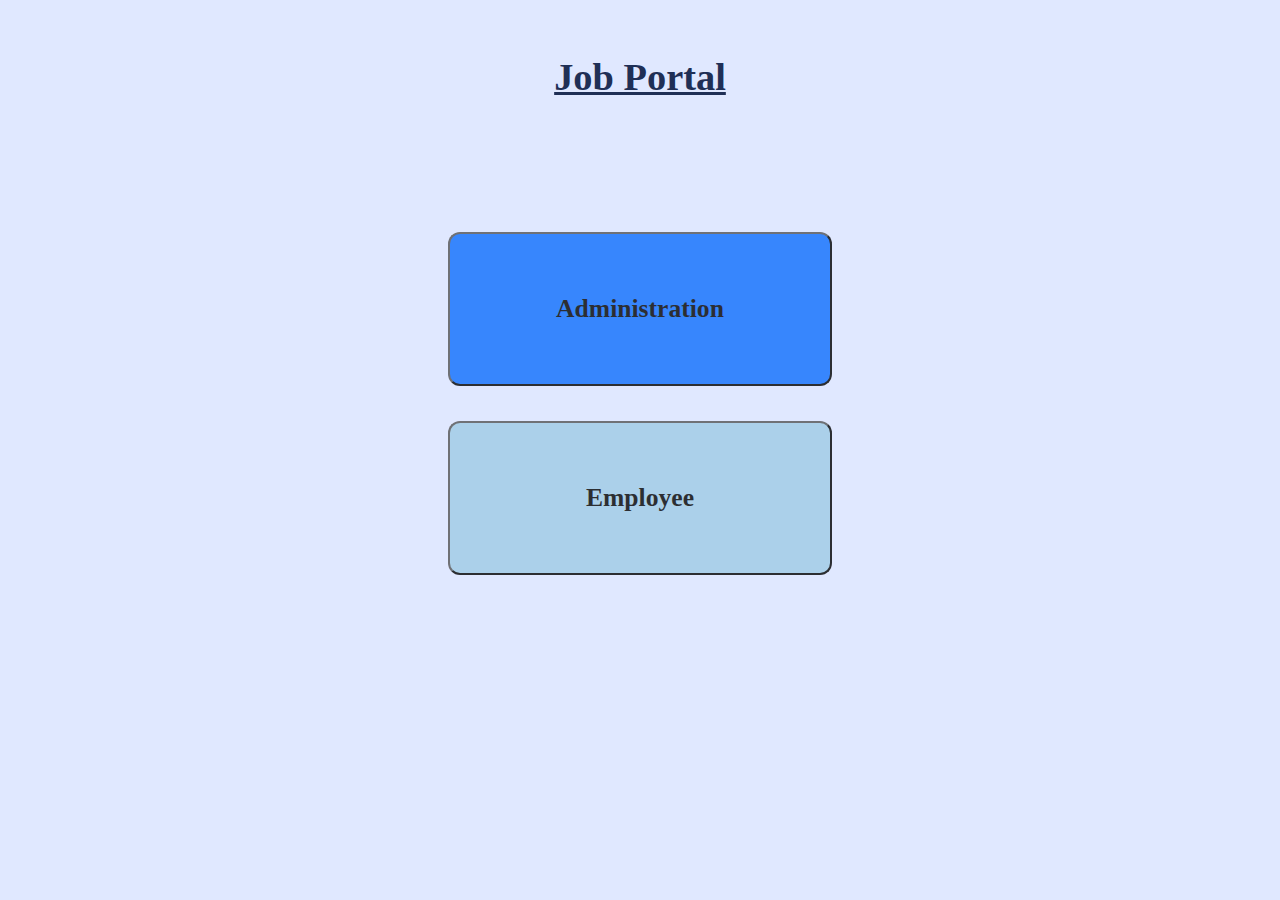
<file: index.html>
<!DOCTYPE html>
<html lang="en">
<head>
    <meta charset="UTF-8">
    <meta http-equiv="X-UA-Compatible" content="IE=edge">
    <meta name="viewport" content="width=device-width, initial-scale=1.0">
    <link rel="stylesheet" href="style.css">
    <title>Job Portal</title>
</head>
<body>
    <div class="whole-card">
        <h2 class="headings">Job Portal</h2>
        <div class="user-selector">
            <button class="upper" onclick="window.location.href = 'admin.html';">
                Administration
            </button>
            <button class="lower" onclick="window.location.href = 'employee.html';">
                Employee
            </button>
        </div>
    </div>
    
</body>
</html>
</file>
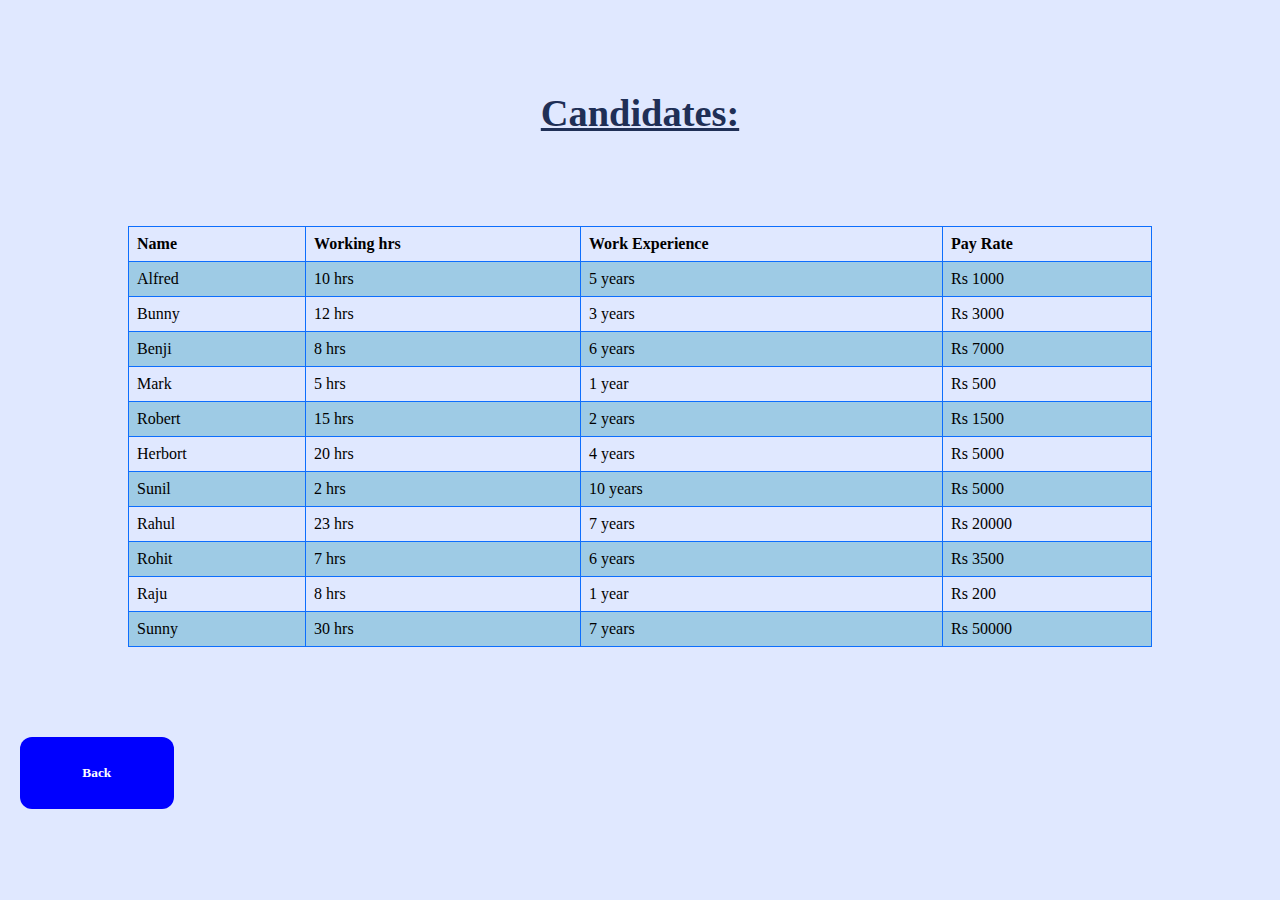
<file: admin-cadstable.html>
<!DOCTYPE html>
<html lang="en">
<head>
    <meta charset="UTF-8">
    <meta http-equiv="X-UA-Compatible" content="IE=edge">
    <meta name="viewport" content="width=device-width, initial-scale=1.0">
    <link rel="stylesheet" href="table.css">
    <link rel="stylesheet" href="style.css">    
    <title>Viewing candidates</title>
</head>
<body>
    <div class="cads">
        <h2 class="headings">Candidates: </h2>
        <table>
            <tr>
                <th>Name</th>
                <th>Working hrs</th>
                <th>Work Experience</th>
                <th>Pay Rate</th>
            </tr>
            <tr>
                <td>Alfred</td>
                <td>10 hrs</td>
                <td>5 years</td>
                <td>Rs 1000</td>
            </tr>
            <tr>
                <td>Bunny</td>
                <td>12 hrs</td>
                <td>3 years</td>
                <td>Rs 3000</td>
            </tr><tr>
                <td>Benji</td>
                <td>8 hrs</td>
                <td>6 years</td>
                <td>Rs 7000</td>
            </tr>
            <tr>
                <td>Mark</td>
                <td>5 hrs</td>
                <td>1 year</td>
                <td>Rs 500</td>
            </tr>
            <tr>
                <td>Robert</td>
                <td>15 hrs</td>
                <td>2 years</td>
                <td>Rs 1500</td>
            </tr>
            <tr>
                <td>Herbort</td>
                <td>20 hrs</td>
                <td>4 years</td>
                <td>Rs 5000</td>
            </tr>
            <tr>
                <td>Sunil</td>
                <td>2 hrs</td>
                <td>10 years</td>
                <td>Rs 5000</td>
            </tr>
            <tr>
                <td>Rahul</td>
                <td>23 hrs</td>
                <td>7 years</td>
                <td>Rs 20000</td>
            </tr>
            <tr>
                <td>Rohit</td>
                <td>7 hrs</td>
                <td>6 years</td>
                <td>Rs 3500</td>
            </tr>
            <tr>
                <td>Raju</td>
                <td>8 hrs</td>
                <td>1 year</td>
                <td>Rs 200</td>
            </tr>
            <tr>
                <td>Sunny</td>
                <td>30 hrs</td>
                <td>7 years</td>
                <td>Rs 50000</td>
            </tr>
        </table>
        <button class="back" onclick="window.location.href = 'admin.html';">Back</button> 
    </div>
    
</body>
</html>
</file>
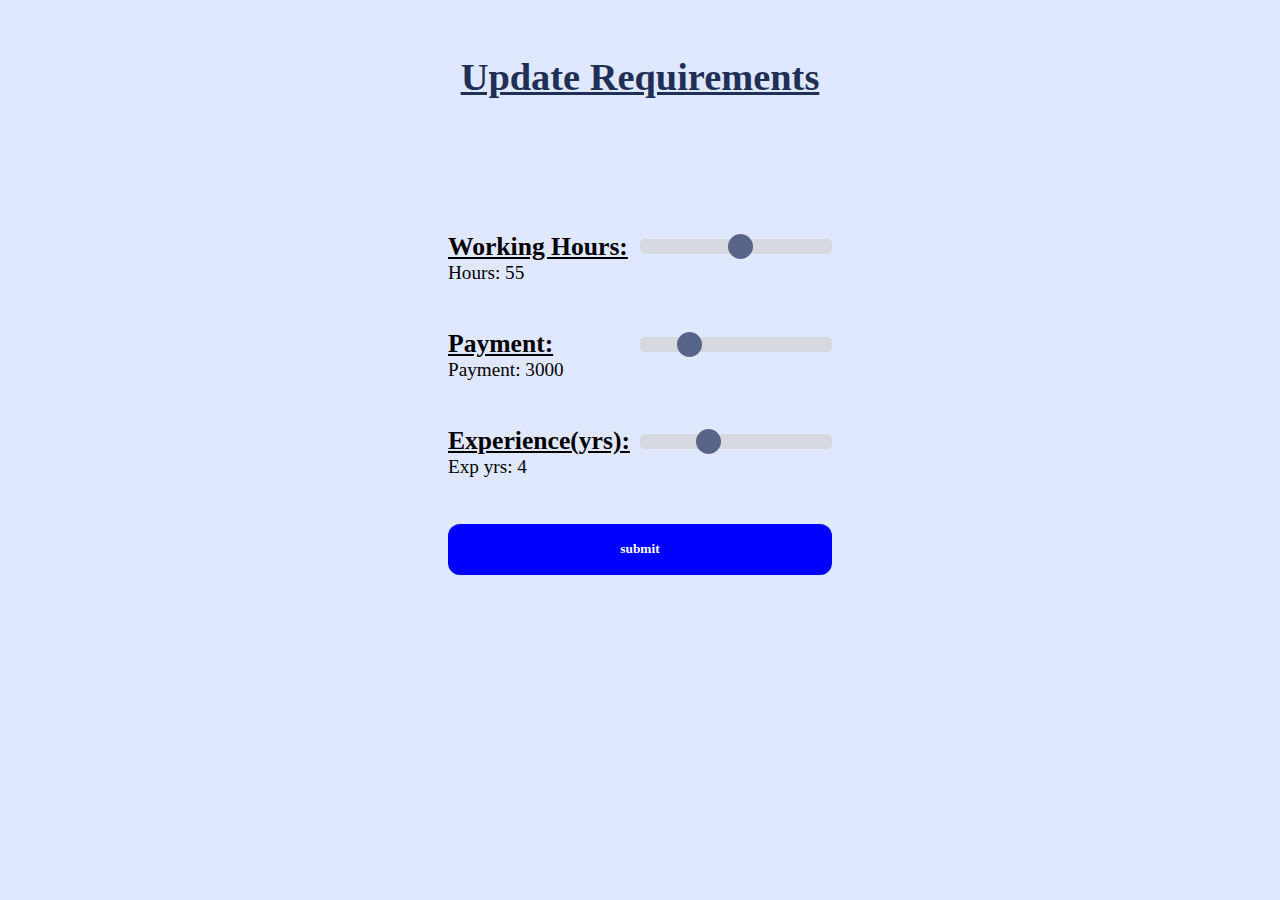
<file: admin-req.html>
<!DOCTYPE html>
<html lang="en">
<head>
    <meta charset="UTF-8">
    <meta http-equiv="X-UA-Compatible" content="IE=edge">
    <meta name="viewport" content="width=device-width, initial-scale=1.0">
    <link rel="stylesheet" href="style.css">
    <title>Requirements</title>
</head>
<body>
    <div class="whole-card">
        <h2 class="headings">Update Requirements</h2>
        <form action="success.html" class="user-selector">
            <div class="range-value">
                <div class="input-container">
                    <label class="labels">Working Hours: </label>
                    <input type="range" min="5" max="100" value="55" class="slider" id="hrsRange" />
                </div>
                <p class="values">Hours: <span id="hrsRangeValue"></span></p>
            </div>
            <div class="range-value">
                <div class="input-container">
                    <label class="labels">Payment: </label>
                    <input type="range" min="1000" max="10000" value="3000" class="slider" id="payRange" />
                </div>
                <p class="values">Payment: <span id="payRangeValue"></span></p>
            </div> 
            <div class="range-value">
                <div class="input-container">
                    <label class="labels">Experience(yrs): </label>
                    <input type="range" min="1" max="10" value="4" class="slider" id="expRange" />
                </div>
                <p class="values">Exp yrs: <span id="expRangeValue"></span></p>
            </div>  
            <input type="submit" value="submit" />  
        </form>
    </div>
    <script src="admin-req.js"></script>
</body>
</html>
</file>
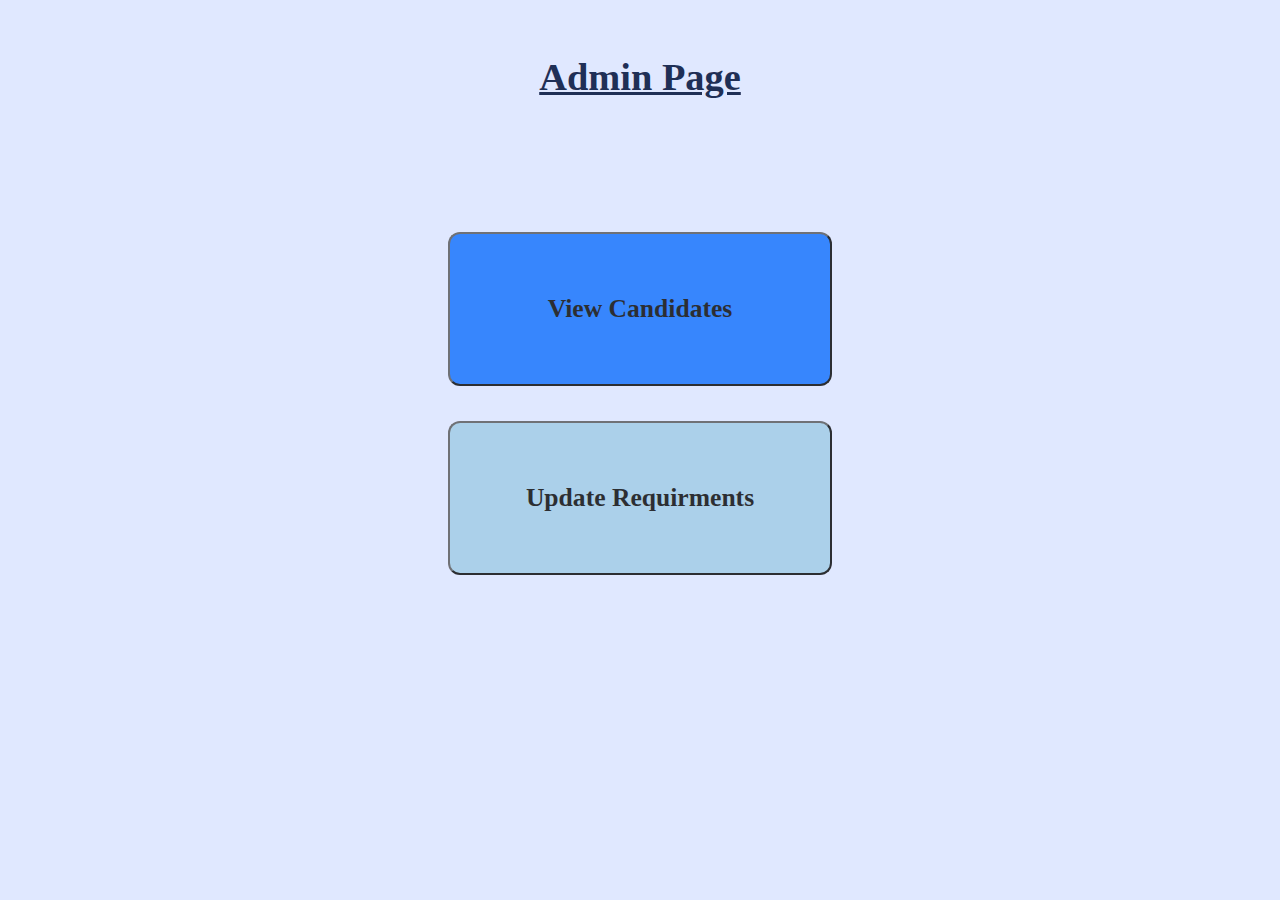
<file: admin.html>
<!DOCTYPE html>
<html lang="en">
<head>
    <meta charset="UTF-8">
    <meta http-equiv="X-UA-Compatible" content="IE=edge">
    <meta name="viewport" content="width=device-width, initial-scale=1.0">
    <link rel="stylesheet" href="style.css">
    <title>Administration</title>
</head>
<body>
    <div class="whole-card">
        <h2 class="headings">Admin Page</h2>
        <div class="user-selector">
            <button class="upper" onclick="window.location.href = 'admin-cadstable.html';">
                View Candidates
            </button>
            <button class="lower" onclick="window.location.href = 'admin-req.html';">
                Update Requirments
            </button>
        </div>
    </div>
</body>
</html>
</file>
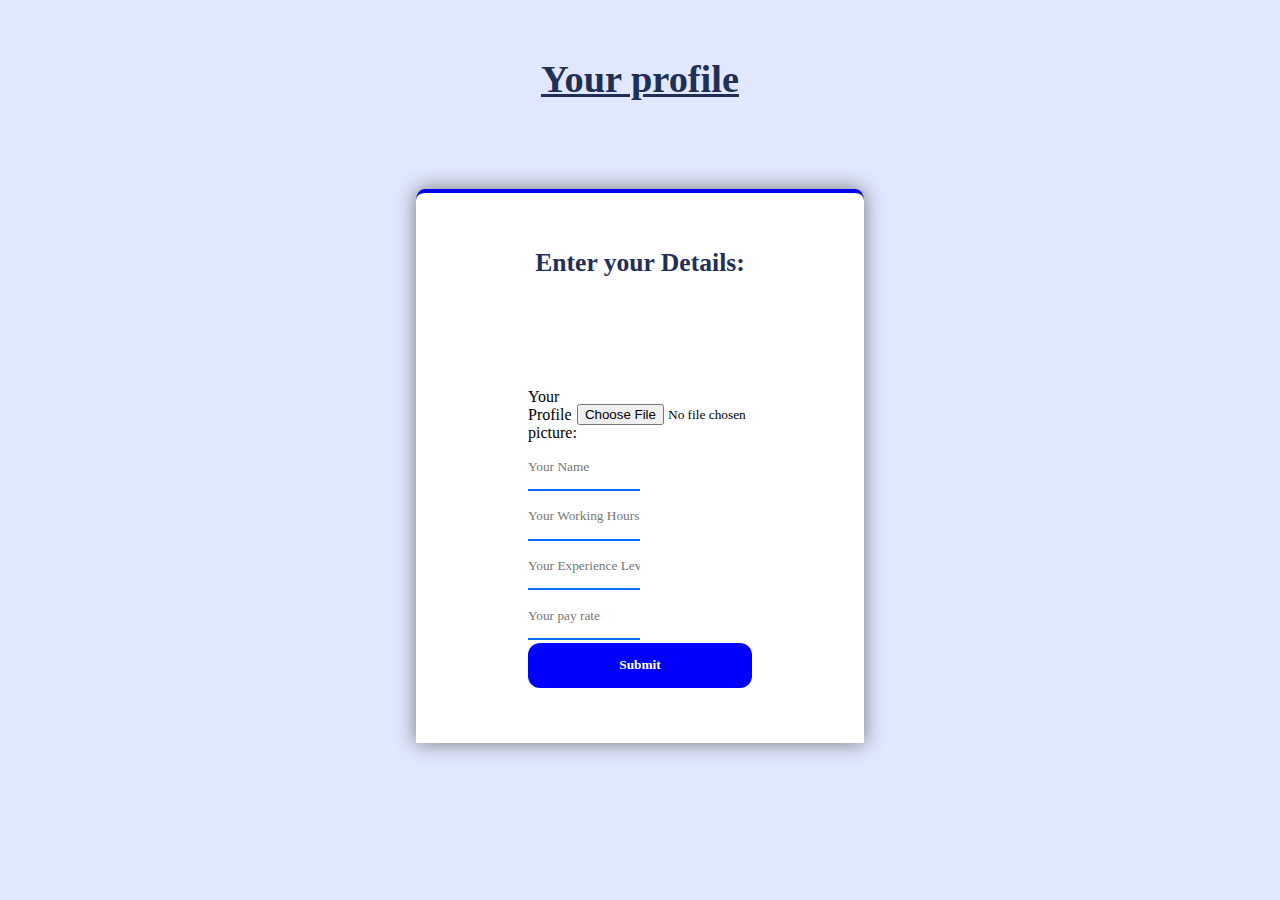
<file: emp-profile.html>
<!DOCTYPE html>
<html lang="en">
<head>
    <meta charset="UTF-8">
    <meta http-equiv="X-UA-Compatible" content="IE=edge">
    <meta name="viewport" content="width=device-width, initial-scale=1.0">
    <link rel="stylesheet" href="style.css">
    <title>Create Profile</title>
</head>
<body>
    <div class="centering-div">
        <h1 class="headings">Your profile</h1>
            <form action="success.html" class="emp-profile">
                <h2 class="smaller-heading">Enter your Details:</h2>
                <div class="inputs">
                    <div class="enter-profile-pic">
                        <label>Your Profile picture: </label>
                        <input type="file" />
                    </div>
                    <input type="text" placeholder="Your Name" />
                    <input type="text" placeholder="Your Working Hours" />
                    <input type="text" placeholder="Your Experience Level" />
                    <input type="text" placeholder="Your pay rate" />
                    <input type="submit" value="Submit" />
                </div>
            </form>
        </div>
    </div>
</body>
</html>
</file>
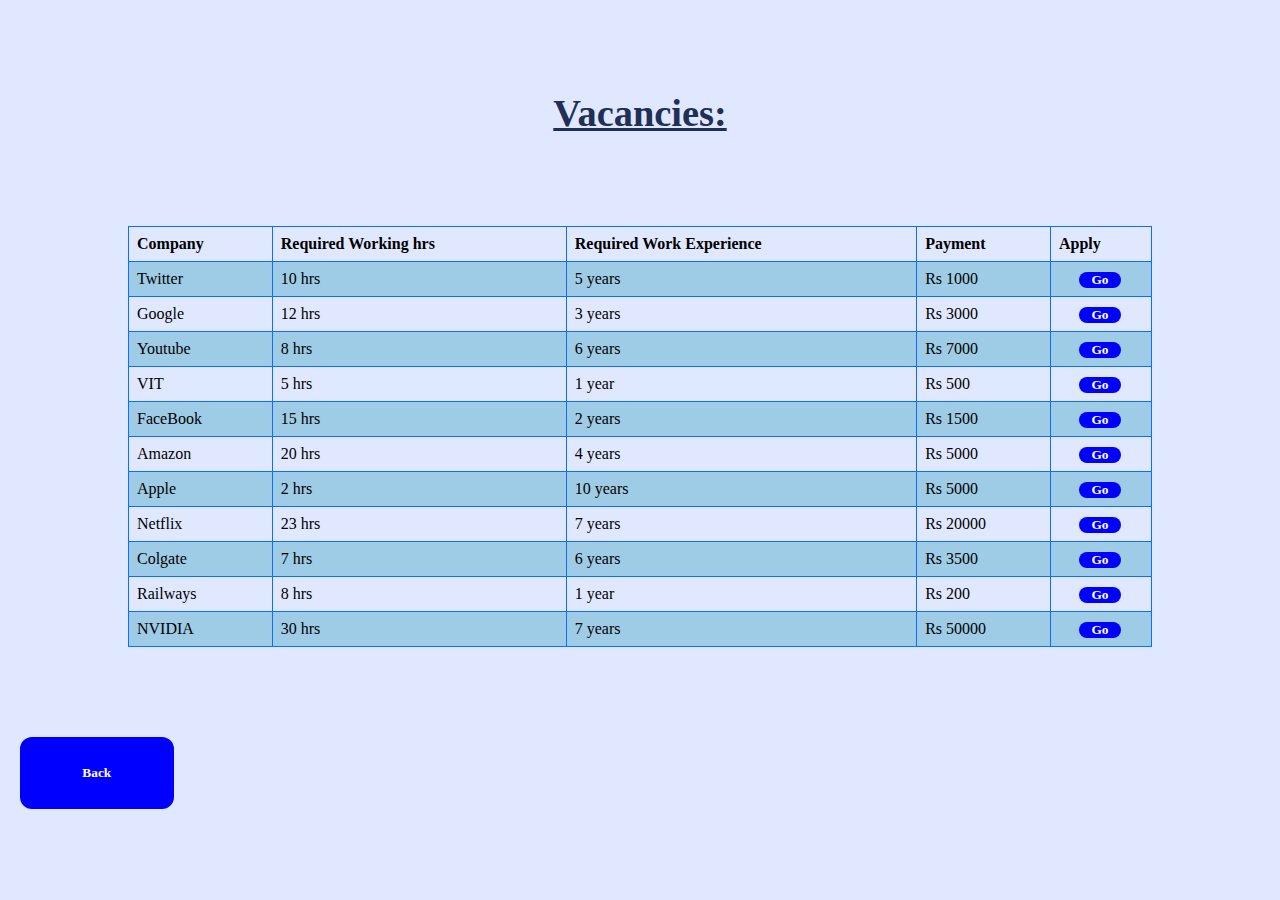
<file: emp-vac.html>
<!DOCTYPE html>
<html lang="en">
<head>
    <meta charset="UTF-8">
    <meta http-equiv="X-UA-Compatible" content="IE=edge">
    <meta name="viewport" content="width=device-width, initial-scale=1.0">
    <link rel="stylesheet" href="table.css">
    <link rel="stylesheet" href="style.css">   
    <title>View Vacancies</title>
</head>
<body>
    <div class="cads">
        <h2 class="headings">Vacancies: </h2>
        <table>
            <tr>
                <th>Company</th>
                <th>Required Working hrs</th>
                <th>Required Work Experience</th>
                <th>Payment</th>
                <th>Apply</th>
            </tr>
            <tr>
                <td>Twitter</td>
                <td>10 hrs</td>
                <td>5 years</td>
                <td>Rs 1000</td>
                <td><button class="apply">Go</button></td>
            </tr>
            <tr>
                <td>Google</td>
                <td>12 hrs</td>
                <td>3 years</td>
                <td>Rs 3000</td>
                <td><button class="apply">Go</button></td>
            </tr><tr>
                <td>Youtube</td>
                <td>8 hrs</td>
                <td>6 years</td>
                <td>Rs 7000</td>
                <td><button class="apply">Go</button></td>
            </tr>
            <tr>
                <td>VIT</td>
                <td>5 hrs</td>
                <td>1 year</td>
                <td>Rs 500</td>
                <td><button class="apply">Go</button></td>
            </tr>
            <tr>
                <td>FaceBook</td>
                <td>15 hrs</td>
                <td>2 years</td>
                <td>Rs 1500</td>
                <td><button class="apply">Go</button></td>
            </tr>
            <tr>
                <td>Amazon</td>
                <td>20 hrs</td>
                <td>4 years</td>
                <td>Rs 5000</td>
                <td><button class="apply">Go</button></td>
            </tr>
            <tr>
                <td>Apple</td>
                <td>2 hrs</td>
                <td>10 years</td>
                <td>Rs 5000</td>
                <td><button class="apply">Go</button></td>
            </tr>
            <tr>
                <td>Netflix</td>
                <td>23 hrs</td>
                <td>7 years</td>
                <td>Rs 20000</td>
                <td><button class="apply">Go</button></td>
            </tr>
            <tr>
                <td>Colgate</td>
                <td>7 hrs</td>
                <td>6 years</td>
                <td>Rs 3500</td>
                <td><button class="apply">Go</button></td>
            </tr>
            <tr>
                <td>Railways</td>
                <td>8 hrs</td>
                <td>1 year</td>
                <td>Rs 200</td>
                <td><button class="apply">Go</button></td>
            </tr>
            <tr>
                <td>NVIDIA</td>
                <td>30 hrs</td>
                <td>7 years</td>
                <td>Rs 50000</td>
                <td><button class="apply">Go</button></td>
            </tr>
        </table>
        <button class="back" onclick="window.location.href = 'employee.html';">Back</button> 
    </div>
</body>
</html>
</file>
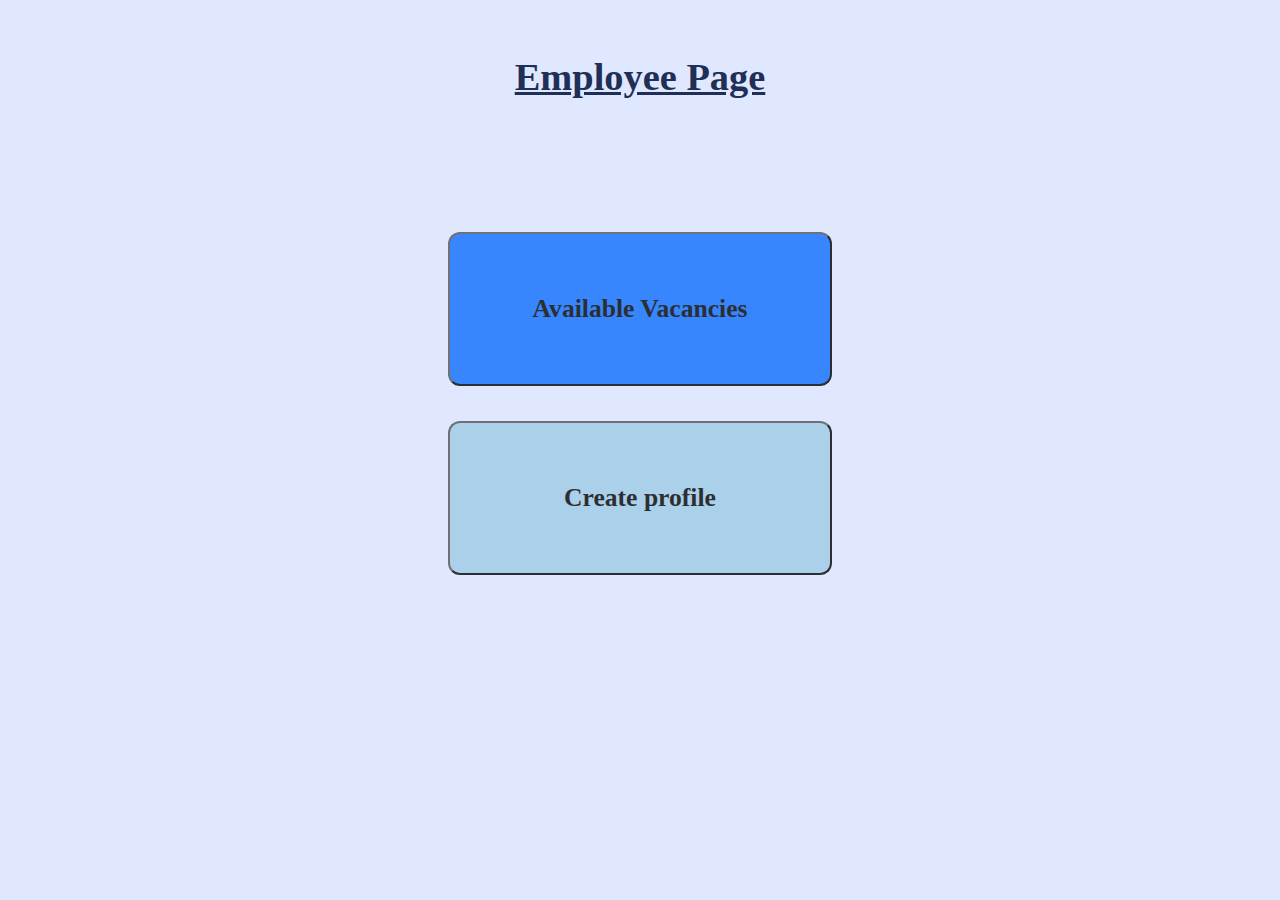
<file: employee.html>
<!DOCTYPE html>
<html lang="en">
<head>
    <meta charset="UTF-8">
    <meta http-equiv="X-UA-Compatible" content="IE=edge">
    <meta name="viewport" content="width=device-width, initial-scale=1.0">
    <link rel="stylesheet" href="style.css">
    <title>Employee</title>
</head>
<body>
    <div class="whole-card">
        <h2 class="headings">Employee Page</h2>
        <div class="user-selector">
            <button class="upper" onclick="window.location.href = 'emp-vac.html';">
                Available Vacancies
            </button>
            <button class="lower" onclick="window.location.href = 'emp-profile.html';">
                Create profile
            </button>
        </div>
    </div>
</body>
</html>
</file>
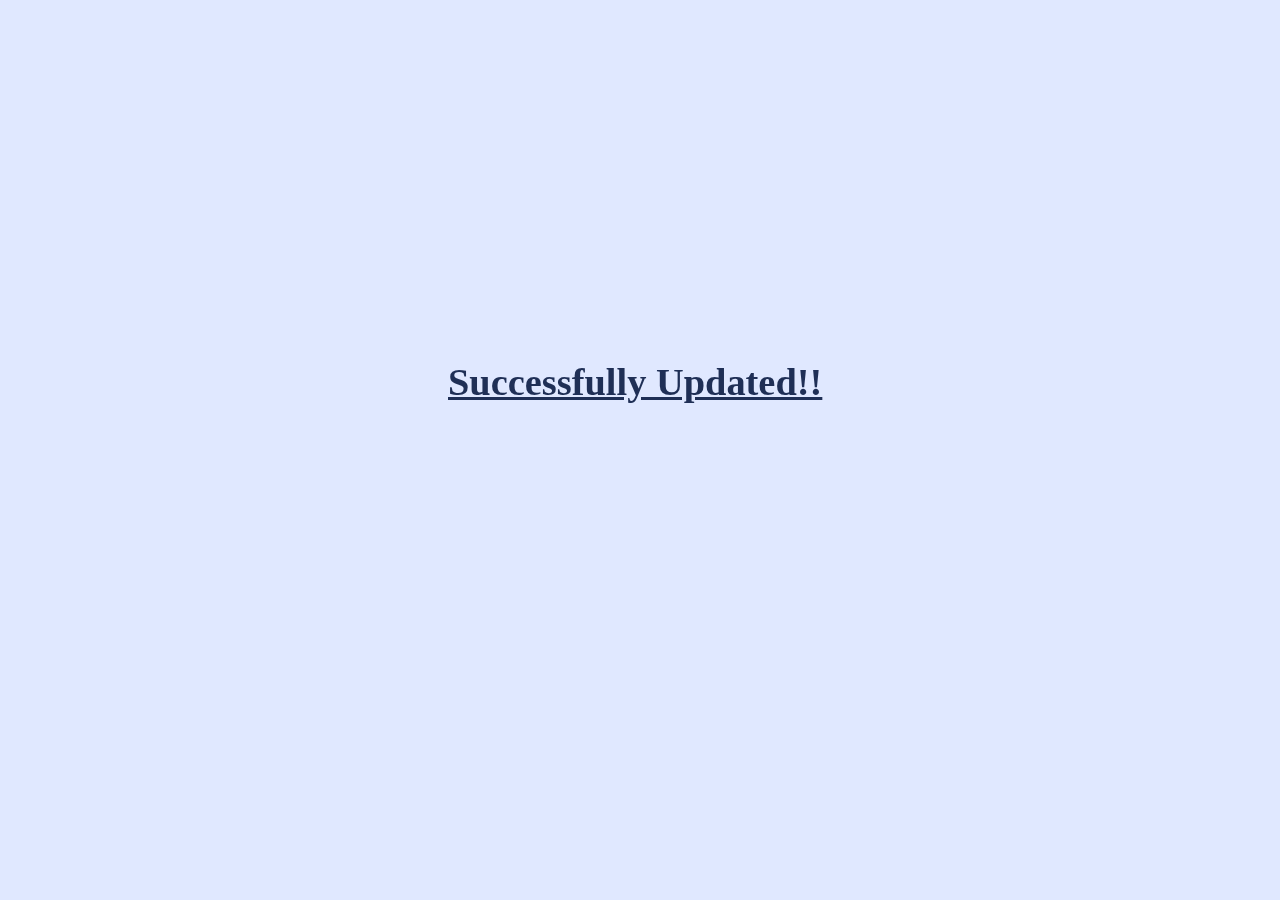
<file: success.html>
<!DOCTYPE html>
<html lang="en">
<head>
    <meta charset="UTF-8">
    <meta http-equiv="X-UA-Compatible" content="IE=edge">
    <meta name="viewport" content="width=device-width, initial-scale=1.0">
    <link rel="stylesheet" href="style.css">
    <title>Success</title>
</head>
<body>
    <h2 class="headings centered-heading">Successfully Updated!!</h2>
</body>
</html>
</file>
<file: style.css>
:root{
    --light-blue: rgb(158,203,229);
    --pale-blue: hsl(225, 100%, 94%);
    --dark-blue: rgb(13,110,253);
    --darker-blue: hsl(223, 47%, 23%);
}

*{
    padding: 0;
    margin: 0;
    /* font-family: OpenSans; */
    font-family: 'Crimson Pro', serif;
}
body{
    background-color: var(--pale-blue);
}
.whole-card{
    display: flex;
    margin-top: 55px;
    height: 520px;
    flex-direction: column;
    align-items: center;
    justify-content: space-between;
}

.headings{
    color: var(--darker-blue);
    font-weight: 900;
    font-size: 3vw;
    text-decoration: underline;
}

.smaller-heading{
    color: var(--darker-blue);
    font-size: 2vw;
    text-decoration: none;
}

.user-selector{
    display: flex;
    flex-direction: column;
    height: 66%;
    width: 30%;
    justify-content: space-between;
}

.upper{
    background-color: var(--dark-blue);
    font-size: 2vw;
    font-weight: 700;
    height: 45%;
    border-radius: 12px;
    width: 100%;
    opacity: 0.8;
    transition: opacity .3s ease-in ;
    cursor: pointer;
}

.lower{
    background-color: var(--light-blue);
    font-size: 2vw;
    font-weight: 700;
    border-radius: 12px;
    height: 45%;
    width: 100%;
    opacity: 0.8;
    transition: opacity .3s ease-in ;
    cursor: pointer;
}

.upper:hover{
    opacity: 1;
}

.lower:hover{
    opacity: 1;
}

.slider {
    -webkit-appearance: none;  
    appearance: none;
    width: 50%; 
    height: 15px; 
    border-radius: 5px;
    background: #d3d3d3;
    outline: none; 
    opacity: 0.7; 
    -webkit-transition: .2s;
    transition: opacity .2s;
  }
  
.slider:hover {
    opacity: 1; 
}
  
.slider::-webkit-slider-thumb {
    -webkit-appearance: none; 
    appearance: none;
    width: 25px; 
    height: 25px; 
    border-radius: 50%;
    background: var(--darker-blue); 
    cursor: pointer; 
  }
  
.slider::-moz-range-thumb {
    width: 25px; 
    height: 25px;
    border-radius: 50%;
    background: var(--darker-blue); 
    cursor: pointer;
  }

.input-container{
    display: flex;
    justify-content: space-between;
    align-items: center;
  }

.labels{
    font-size: 2vw;
    font-weight: 700;
    text-decoration: underline;
  }

.values{
    font-size: 1.5vw;
    font-weight: 300;
}

input[type=text]{
    height: 15%;
    width: 50%;
    border: none;
    transition: width .3s ease-in;
    outline: none;
    border-bottom: 2px solid var(--dark-blue);
}

input[type=text]:hover{
    /* box-shadow: 0px 0px 20px 1px var(--light-blue); */
    width: 100%;
    outline: none;
}

input[type=submit]{ 
    cursor: pointer;
    background-color: blue;
    border: none;
    color: white;
    border-radius: 12px;
    height: 15%;
    font-weight: 600;
    width: 100%;
    transition: .2s ease-in;
}

input[type=submit]:hover{
    opacity: 0.7;
    box-shadow: 0px 0px 20px 1px var(--light-blue);
}

.back{
    cursor: pointer;
    background-color: blue;
    margin-left: 20px;
    border: none;
    color: white;
    border-radius: 12px;
    height: 8%;
    font-weight: 600;
    width: 12%;
    transition: .2s ease-in;
    align-self: flex-start;
}
.back:hover{
    opacity: 0.7;
    box-shadow: 0px 0px 20px 1px var(--light-blue);
}

.apply{
    cursor: pointer;
    background-color: blue;
    margin-left: 20px;
    border: none;
    color: white;
    border-radius: 12px;
    height: 80%;
    font-weight: 600;
    width: 50%;
    transition: .2s ease-in;
    align-self: flex-start;
}

.apply:hover{
    opacity: 0.7;
    box-shadow: 0px 0px 20px 1px var(--light-blue);
}

.centered-heading{
    position: fixed;
    top: 40%;
    left: 35%;
}

.cads{
    display: flex;
    flex-direction: column;
    height: 100vh;
    justify-content: space-evenly;
    align-items: center;
}

.emp-profile{
    border-top-right-radius: 2%;
    border-top-left-radius: 2%;
    background-color: white;
    border-top: 4px solid blue;
    margin-top: 30px;
    box-shadow: 0px 0px 20px 1px grey;
    height: 550px;
    display: flex;
    flex-direction: column;
    align-items: center;
    justify-content: space-around;
    width: 35vw;
}

.centering-div{
    display: flex;
    flex-direction: column;
    align-items: center;
    justify-content: space-evenly;
    height: 800px;
}

.inputs{
    display: flex;
    flex-direction: column;
    height: 300px;
    width: 50%;
    justify-content: space-between;
}

.enter-profile-pic{
    display: flex;
    width: auto;
    justify-content: space-between;
    align-items: center;
}
</file>
<file: table.css>
*{
    padding: 0;
    margin: 0;
}

table{
    font-family: Arial, sans-serif;
    border-collapse: collapse;
    width: 80%;
}

td, th{
    border: 1px solid rgb(13,110,253);
    text-align: left;
    padding: 8px;
}

tr:nth-child(even){
    background-color: rgb(158,203,229);
}
</file>
